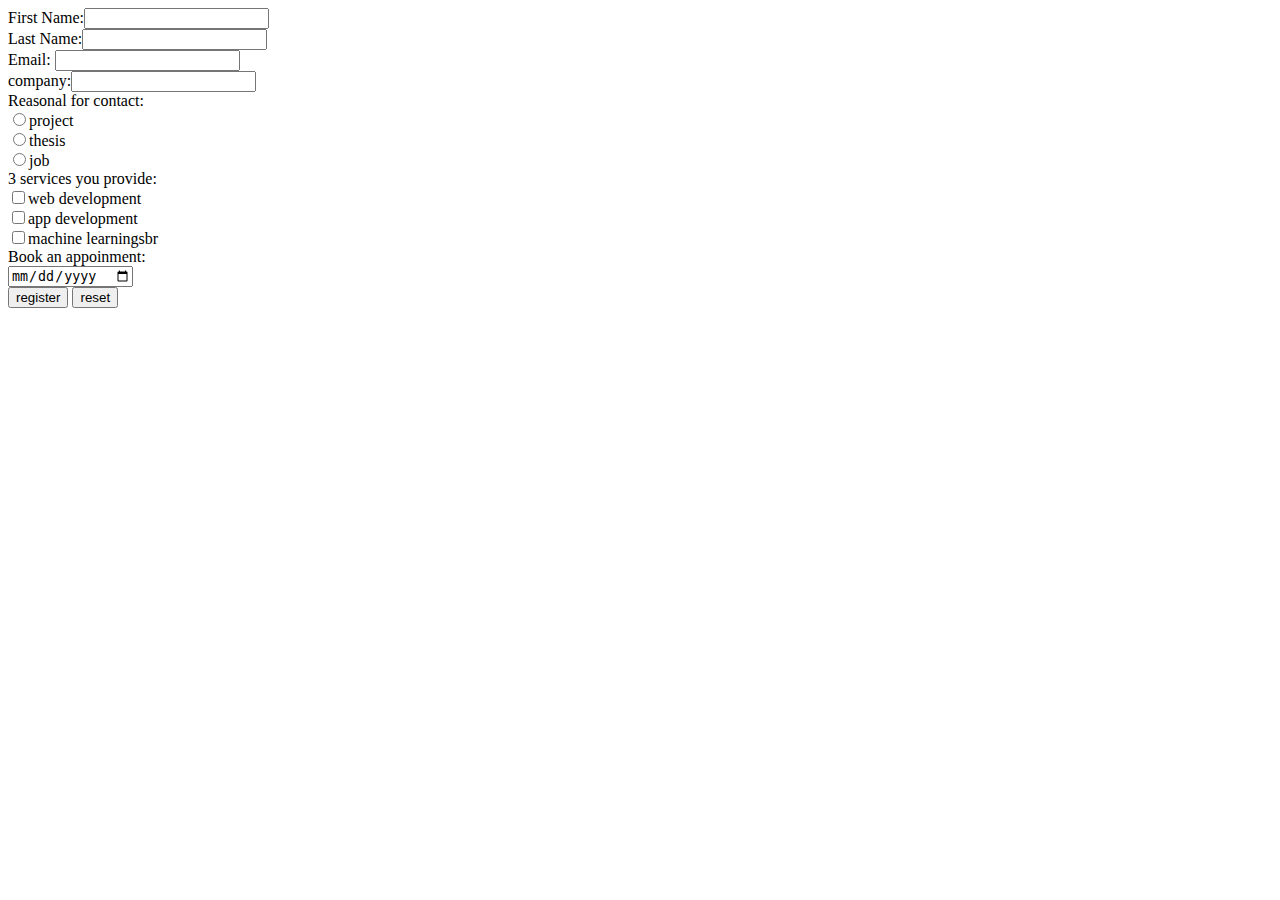
<file: Portfolio/html/Contactme.html>
<!DOCTYPE html>
<html lang="en">
<head>
    <meta charset="UTF-8">
    <meta name="viewport" content="width=device-width, initial-scale=1.0">
    <title>Document</title>
</head>
<body>
    <form method="GET">
        First Name:<input type="text" name="firstname" required><br>
        Last Name:<input type="text" name="lasttname" required><br>
        Email: <input type="text" name="email" required><br>
        company:<input type="text" name="company"> <br>
       
       
       Reasonal for contact: <br>
       <input type= "radio" name="reason">project<br>
       <input type="radio" name="reason">thesis<br>
       <input type="radio" name="reason">job<br>
       
       3 services you provide: <br>
       <input type="checkbox">web development<br>
       <input type="checkbox">app development<br>
       <input type="checkbox">machine learningsbr<br>

       
       Book an appoinment: <br>
       <input type="date" name="appoinment"><br>
       <input type="submit" value="register">
       <input type="submit" value="reset">
    </form>
</body>
</html>
</file>
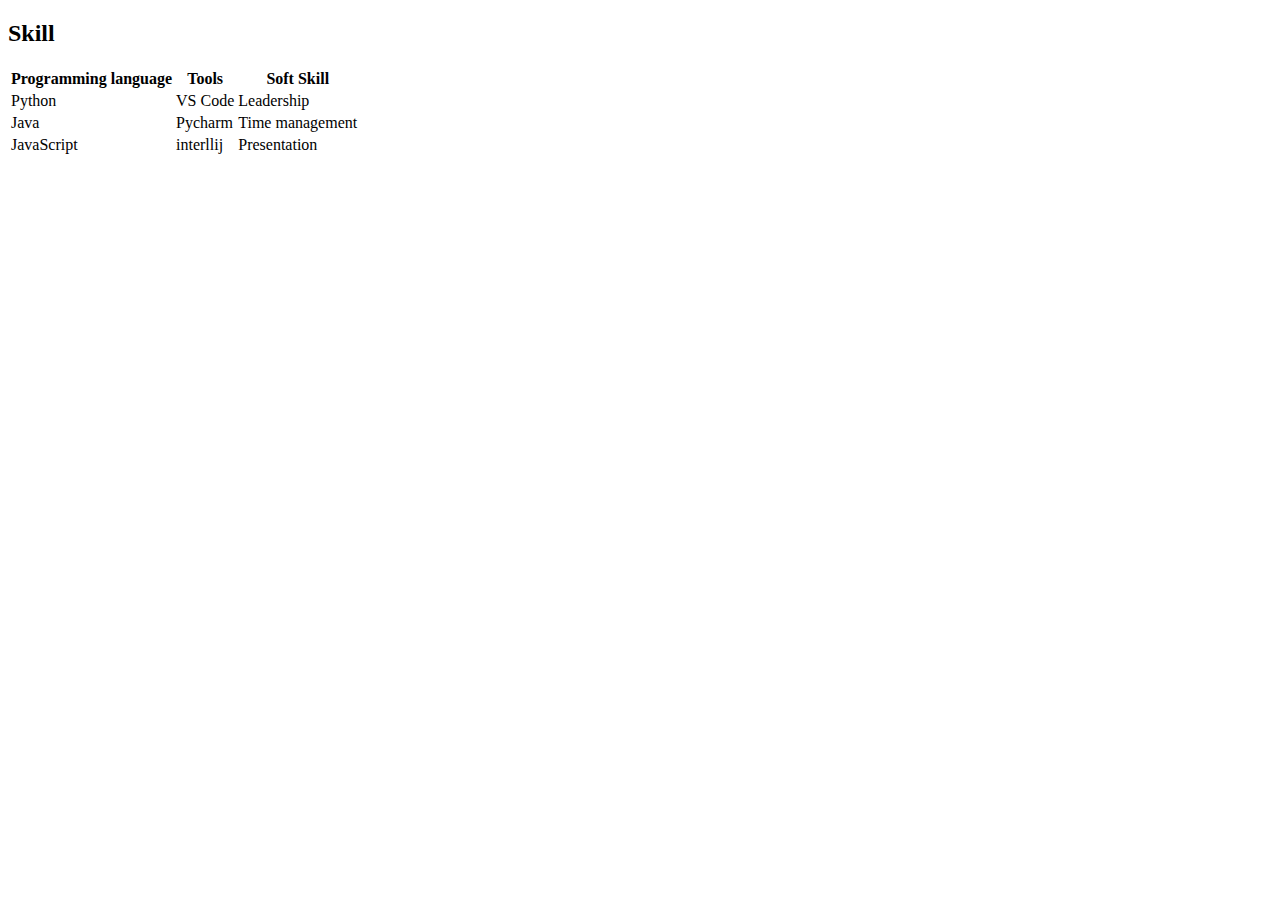
<file: Portfolio/html/Project.html>
<!DOCTYPE html>
<html lang="en">
<head>
    <meta charset="UTF-8">
    <meta name="viewport" content="width=device-width, class="project-card">
    <title>Document</title>
</head>
<body>
    <h2>Skill</h2>
    <table>
<tr>
   <th>Programming language</th>
   <th>Tools</th>
   <th>Soft Skill</th>
</tr>
<tr>
   <td>Python</td>
   <td>VS Code</td>
   <td>Leadership</td>
</tr>
<tr>
   <td>Java</td>
   <td>Pycharm</td>
   <td>Time management</td>
</tr>
<tr>
   <td>JavaScript</td>
   <td>interllij</td>
   <td>Presentation</td>
</tr>
</table>
 </body>
</html>
</file>
